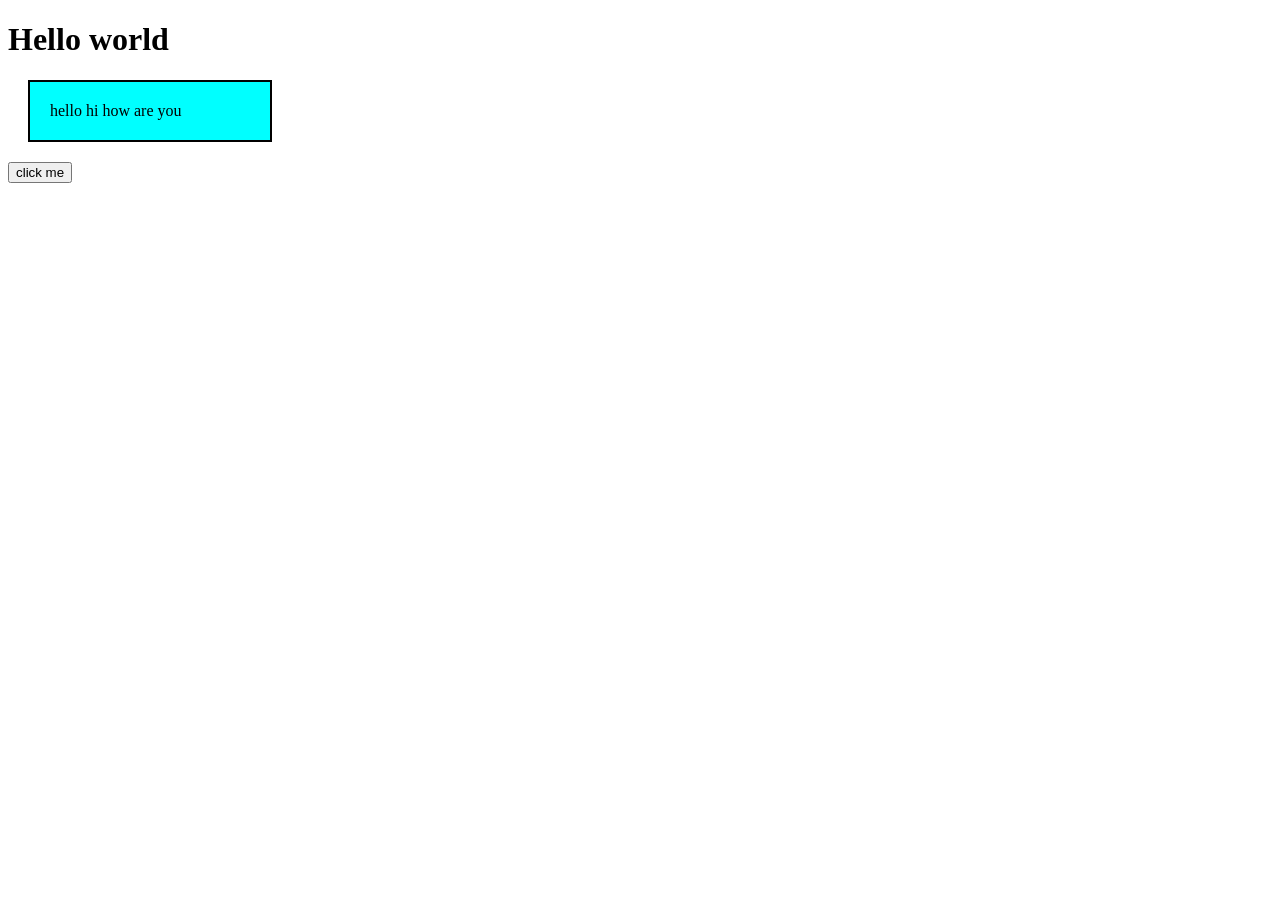
<file: index.html>
<!DOCTYPE html>
<html lang="en">
<head>
    <meta charset="UTF-8">
    <meta name="viewport" content="width=device-width, initial-scale=1.0">
    <title>Document</title>
    <link rel="stylesheet" href="index.css">
</head>
<body>  

<h1 id="ram">Hello world</h1>
<p id="rom">hello hi how are you</p>
<button onclick="change()">click me</button>

    <script src="index.js"></script>
</body>
</html>
</file>
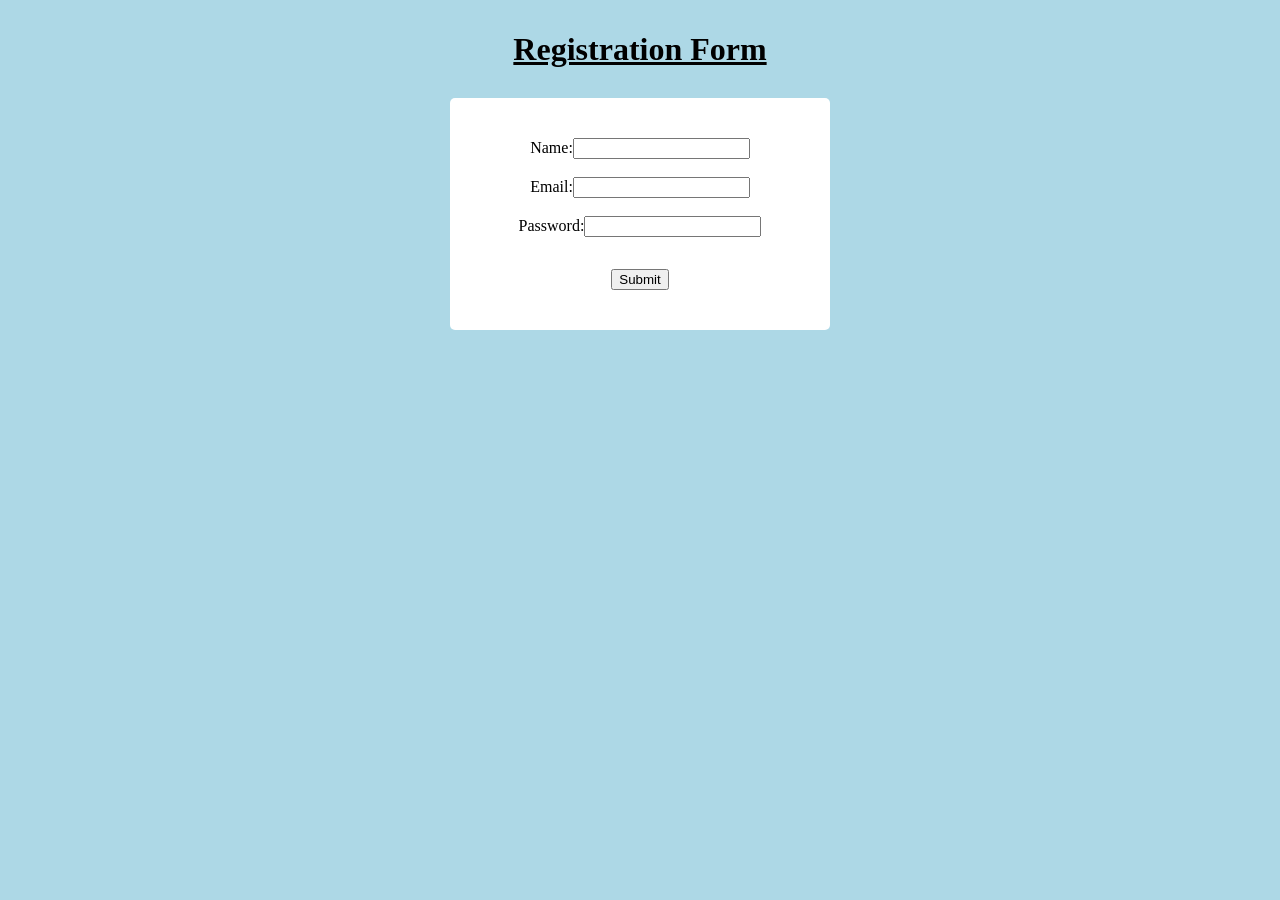
<file: form/index.html>
<!DOCTYPE html>
<html lang="en">
<head>
    <meta charset="UTF-8">
    <meta name="viewport" content="width=device-width, initial-scale=1.0">
    <title>Document</title>
     <link rel="stylesheet" href="style.css">
</head>
<body>
    <h1><u>Registration Form</u></h1>
    
    <form onsubmit="validateForm(event)"> 
        Name:<input type="text" id="name" name="name"><br><br>
        Email:<input type="email" id="email" name="email"><br><br>
       Password:<input type="password" id="password" name="password"><br><br>
        <p id="error"></p>
        <p id="success"></p>
        <button type="submit">Submit</button>
        <script src="script.js"></script>
</body>
</html>
</file>
<file: index.css>
#rom{
    border: 2px solid black;
    width: 200px;
    height: auto;
    background-color: aqua;
    margin: 20px;
    padding: 20px;
}
</file>
<file: form/style.css>
body{
    background-image: url('https://cloudinary-marketing-res.cloudinary.com/images/w_1000,c_scale/v1708450498/css_background_image_1/css_background_image_1-png?_i=AA');
    background-color: lightblue;
}

form{
    
    text-align: center;
    background-color: white;
    padding: 40px;
    margin-top: 100px;
    border-radius: 5px;
    width: 300px;
    margin: 30px auto;

}
.btn{
    align: center;
    background-color: blue;
    color: white;
    padding: 5px 5px;
    cursor: pointer;
    
    
}
h1{
    text-align: center;
    padding-top: 10px;
    margin-bottom: 5px;
}
#error{
    color: red;
    font-size: 14px;
}
#success{
    color: green;
    font-size: 14px;
}
</file>
